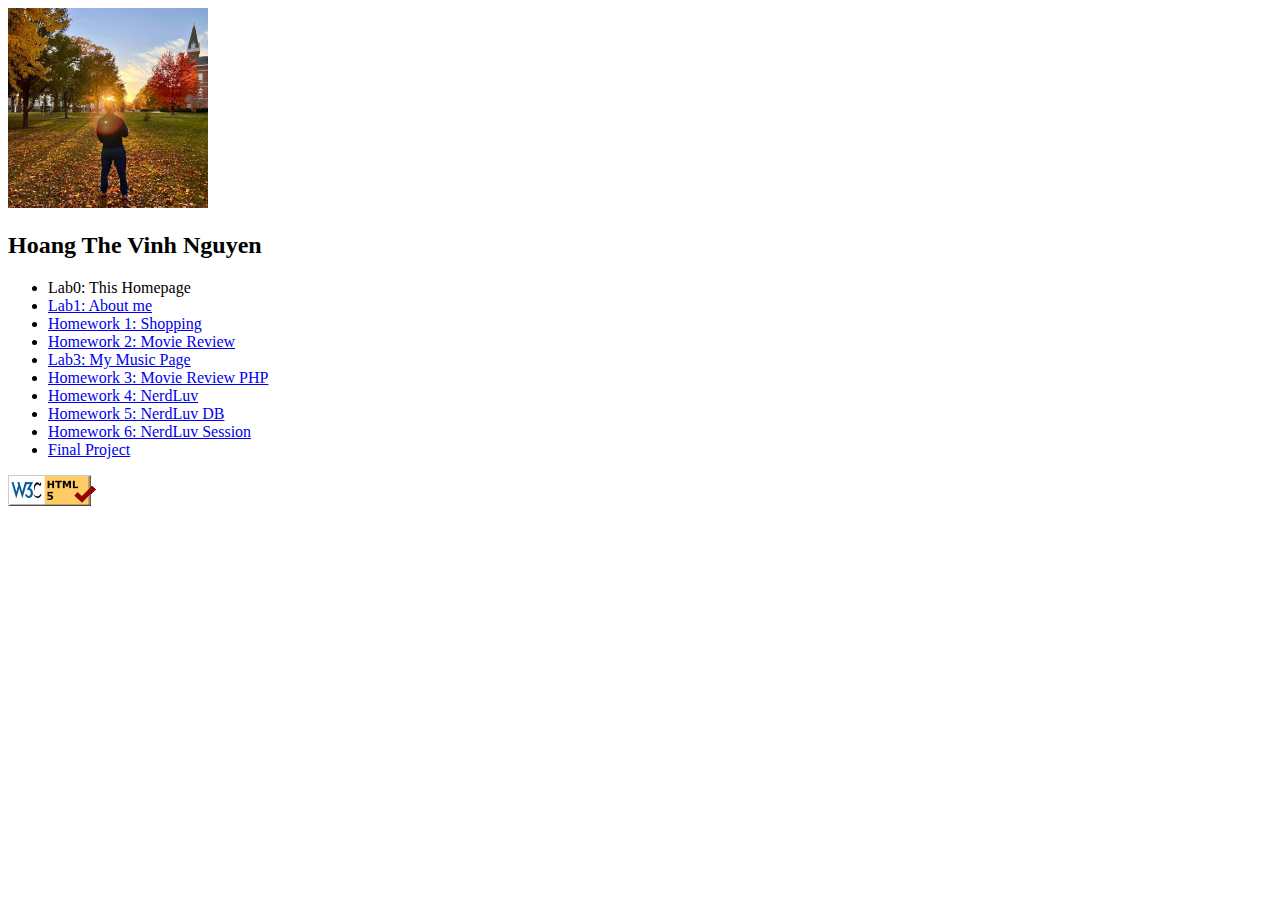
<file: index.html>
<!DOCTYPE html>
<html lang="en">
  <head>
    <meta charset="utf-8">
    <title>Hoang The Vinh Nguyen</title>
  </head>
  <body>
    <img src="index/me.jpeg" width="200" alt="My Photo">
    <h2>Hoang The Vinh Nguyen</h2>
    <ul>
      <li>Lab0: This Homepage</li>
      <li><a href="about_me.html">Lab1: About me</a></li>
      <li><a href="shopping.html">Homework 1: Shopping</a></li>
      <li><a href="javascript:">Homework 2: Movie Review</a></li>
      <li><a href="javascript:">Lab3: My Music Page</a></li>
      <li><a href="javascript:">Homework 3: Movie Review PHP</a></li>
      <li><a href="javascript:">Homework 4: NerdLuv</a></li>
      <li><a href="javascript:">Homework 5: NerdLuv DB</a></li>
      <li><a href="javascript:">Homework 6: NerdLuv Session</a></li>
      <li><a href="javascript:">Final Project</a></li>
    </ul>
    
    <p>
      <a href="https://validator.w3.org/nu/?doc=https%3A%2F%2Fhonguyenmiu.github.io%2Fwap.github.io%2F">
        <img src="w3c-html.png" alt="Validate" />
      </a>
    </p>
  </body>
</html>
</file>
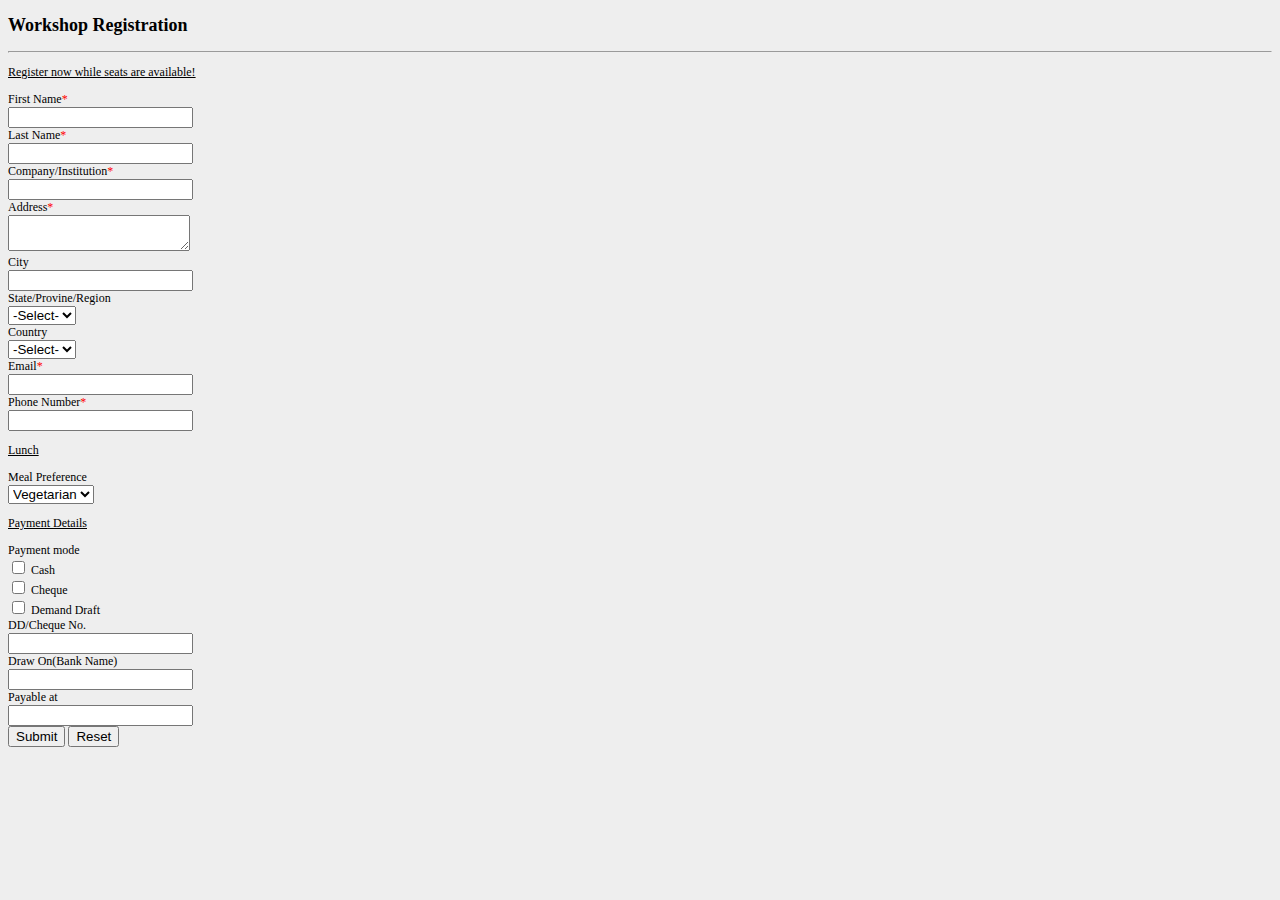
<file: form.html>
<!DOCTYPE html>
<html>
<head>
  <meta charset="utf-8">
  <title>Form</title>
  <link href="https://cdn.jsdelivr.net/npm/bootstrap@5.1.3/dist/css/bootstrap.min.css" rel="stylesheet" integrity="sha384-1BmE4kWBq78iYhFldvKuhfTAU6auU8tT94WrHftjDbrCEXSU1oBoqyl2QvZ6jIW3" crossorigin="anonymous">
  <link href="style.css" rel="stylesheet">

</head>
<body>
  <div class="container">
    <h2>Workshop Registration</h2>
    <hr/>
      <form class="form-text">
        <p class="mb-5"><u>Register now while seats are available!</u></p>
        <div class="row">
          <div class="col">
            <div class="row g-5 mb-2 align-items-center required">
              <div class="col-4">
                <label class="col-form-label">First Name</label>
              </div>
              <div class="col-6">
                <input class="form-control form-control-sm">
              </div>
            </div>

            <div class="row g-5 mb-2 align-items-center required">
              <div class="col-4">
                <label class="col-form-label">Last Name</label>
              </div>
              <div class="col-6">
                <input class="form-control form-control-sm">
              </div>
            </div>

            <div class="row g-5 mb-2 align-items-center required">
              <div class="col-4">
                <label class="col-form-label">Company/Institution</label>
              </div>
              <div class="col-6">
                <input class="form-control form-control-sm required">
              </div>
            </div>

            <div class="row g-5 mb-2 align-items-center required">
              <div class="col-4">
                <label class="col-form-label">Address</label>
              </div>
              <div class="col-6">
                <textarea class="form-control form-control-sm"></textarea> 
              </div>
            </div>

            <div class="row g-5 mb-2 align-items-center">
              <div class="col-4">
                <label class="col-form-label">City</label>
              </div>
              <div class="col-6">
                <input class="form-control form-control-sm">
              </div>
            </div>

            <div class="row g-5 mb-2 align-items-center">
              <div class="col-4">
                <label class="col-form-label">State/Provine/Region</label>
              </div>
              <div class="col-6">
                <select class="form-control form-control-sm">
                  <option>-Select-</option>
                </select> 
              </div>
            </div>

            <div class="row g-5 mb-2 align-items-center">
              <div class="col-4">
                <label class="col-form-label">Country</label>
              </div>
              <div class="col-6">
                <select class="form-control form-control-sm">
                  <option>-Select-</option>
                </select> 
              </div>
            </div>

            <div class="row g-5 mb-2 align-items-center required">
              <div class="col-4">
                <label class="col-form-label">Email</label>
              </div>
              <div class="col-6">
                <input class="form-control form-control-sm">
              </div>
            </div>

            <div class="row g-5 mb-2 align-items-center required">
              <div class="col-4">
                <label class="col-form-label">Phone Number</label>
              </div>
              <div class="col-6">
                <input class="form-control form-control-sm"> 
              </div>
            </div>
          </div>
          <div class="col">
            <p><u>Lunch</u></p>

            <div class="row g-5 mb-2 align-items-center ">
              <div class="col-4">
                <label class="col-form-label">Meal Preference</label>
              </div>
              <div class="col-6">
                <select class="form-control form-control-sm">
                  <option>Vegetarian</option>
                </select> 
              </div>
            </div>

            <p style="vertical-align: top;"><u>Payment Details</u></p>
            <div class="row g-5 mb-2 align-items-center ">
              <div class="col-4">
                <label class="col-form-label">Payment mode</label>
              </div>
              <div class="col-6">
                <div class="form-check">
                  <input class="form-check-input" type="checkbox" value="">
                  <label class="form-check-label">
                    Cash
                  </label>
                </div>
                <div class="form-check">
                  <input class="form-check-input" type="checkbox" value="" >
                  <label class="form-check-label">
                    Cheque
                  </label>
                </div>
                <div class="form-check">
                  <input class="form-check-input" type="checkbox" value="">
                  <label class="form-check-label">
                    Demand Draft
                  </label>
                </div>
              </div>
            </div>

            <div class="row g-5 mb-2 align-items-center ">
              <div class="col-4">
                <label class="col-form-label">DD/Cheque No.</label>
              </div>
              <div class="col-6">
                <input class="form-control form-control-sm"> 
              </div>
            </div>

            <div class="row g-5 mb-2 align-items-center ">
              <div class="col-4">
                <label class="col-form-label">Draw On(Bank Name)</label>
              </div>
              <div class="col-6">
                <input class="form-control form-control-sm"> 
              </div>
            </div>

            <div class="row g-5 mb-2 align-items-center ">
              <div class="col-4">
                <label class="col-form-label">Payable at</label>
              </div>
              <div class="col-6">
                <input class="form-control form-control-sm"> 
              </div>
            </div>
          </div>
        </div>
        <div class="text-center">
            <button type="submit" class="btn btn-primary">Submit</button>
            <button type="submit" class="btn btn-secondary">Reset</button>
        </div>
      </form>
  </div>

</body>
</html>
</file>
<file: style.css>
body {
  background: #eee;
  font-family: Tahoma;
  font-size: 12px;
}

#header {
  text-align: center;
}

#header h1 {
  color: #567;
}

#header p {
  font-style: italic;

}
#header p:first-letter {
  font-size: 40px;

}
#header p b {
  color: #5a0;
}

li .detail {
  display: none;
  background: #ddd;
  width: 50%;
  padding: 10px;
  margin: 5px 0;
}

li:hover .detail {
  display: block;
}

#moods .mood{
  display: inline-block;
  text-align: center;
}

#moods .mood .img{
  height: 150px;
  width: 150px;
  border-radius: 75px;
  overflow: hidden;
  border: 3px solid #abc;
}

#moods .mood img {
  height: 100%;
}

#moods .mood p {
  text-align: center;
}

li.dropdown:hover ul.dropdown-menu {
  display: block!important;
}

.banner {
  background: #f55;
  position: relative;
  padding: 20px;
}

.banner h2 {
  color: white;
  font-size: 4em;
  text-align: center;
  text-shadow: 0px 2px 20px #fff;
  text-transform: uppercase;
}

.banner .top-content, .banner .mid-content, .banner .bot-content {
  color: white;
  text-align: center;
  text-transform: uppercase;
}

.banner .content {
  margin: 10px;
}

.banner .top-content {
  font-size: 2rem;
}

.banner .mid-content {
  font-size: 7em;
  font-weight: bold;
}

.banner .bot-content {
  font-size: 4em;
}

#cards {
  margin-top: 15px;
}

#cards .card .card-title{
  font-weight: bold;
}
#cards .card .card-price {
  color: red;
}

.required .col-form-label:after {
  content:"*";
  color:red;
}
</file>
